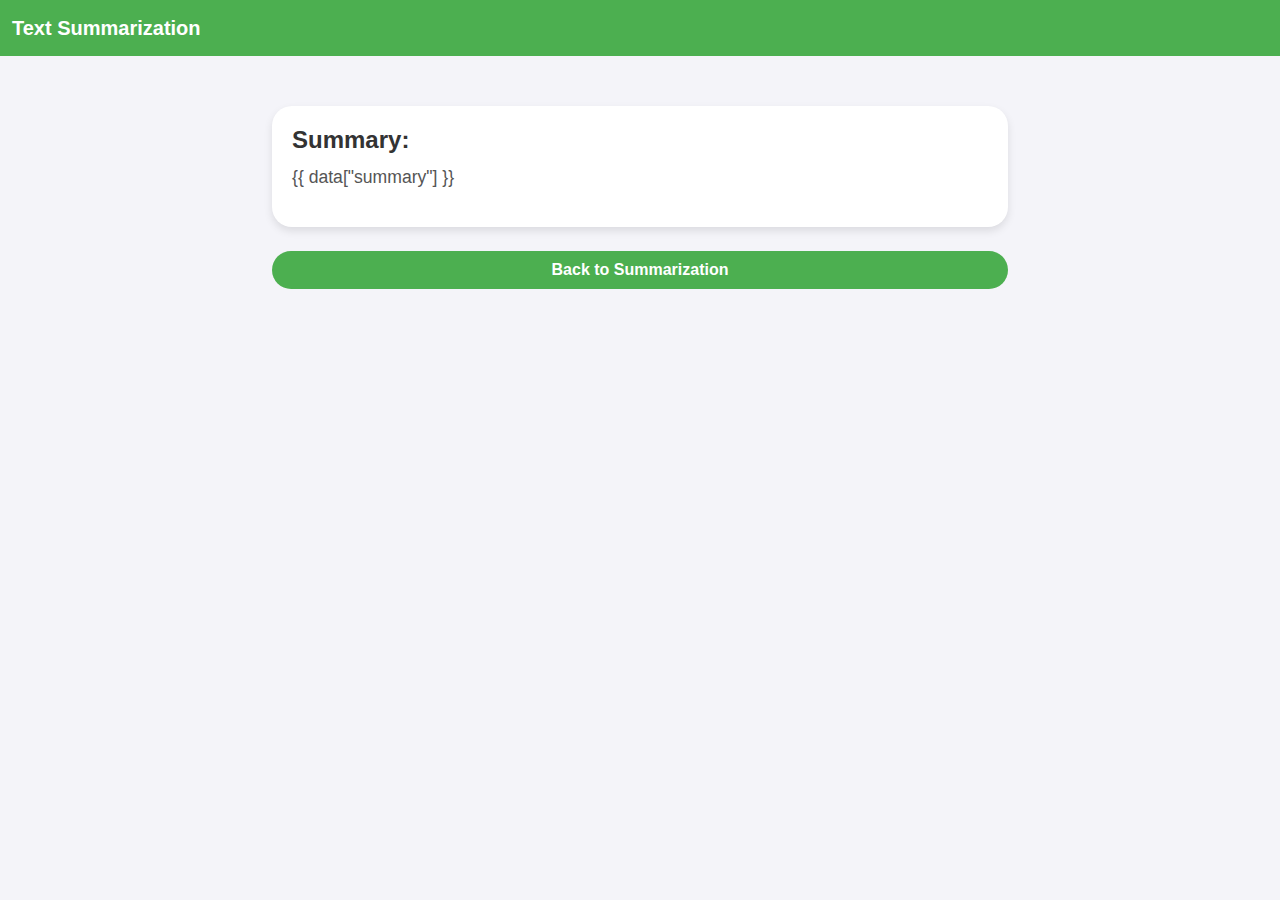
<file: templates/summarization.html>
<!DOCTYPE html>
<html lang="en">

<head>

    <meta charset="utf-8" />
    <meta name="viewport" content="width=device-width, initial-scale=1" />


    <link href="https://cdn.jsdelivr.net/npm/bootstrap@5.1.3/dist/css/bootstrap.min.css" rel="stylesheet" />
    

    <style>
        body {
            background-color: #f4f4f9;
            font-family: 'Segoe UI', Tahoma, Geneva, Verdana, sans-serif;
        }
        .navbar {
            background-color: #4CAF50 !important;
        }
        .navbar-brand {
            font-weight: bold;
        }
        .container {
            margin-top: 50px;
        }
        .card {
            border-radius: 20px;
        }
        .summary-card {
            background-color: #fff;
            border-radius: 20px;
            padding: 20px;
            box-shadow: 0 4px 8px rgba(0, 0, 0, 0.1);
        }
        .summary-title {
            font-weight: bold;
            color: #333;
        }
        .summary-text {
            font-size: 1.1rem;
            line-height: 1.6;
            color: #555;
        }
        .btn-back {
            background-color: #4CAF50;
            color: white;
            border-radius: 20px;
            font-weight: bold;
        }
        .btn-back:hover {
            background-color: #45a049;
        }
    </style>

    <title>Text Summarization</title>
</head>

<body>

    <nav class="navbar navbar-expand-lg navbar-dark">
        <div class="container-fluid">
            <a class="navbar-brand" href="#">Text Summarization</a>
        </div>
    </nav>

    <div class="container">
        <div class="row justify-content-md-center">
            <div class="col-md-8">
                <div class="summary-card">
                    <h4 class="summary-title">Summary:</h4>
                    <p class="summary-text">{{ data["summary"] }}</p>
                </div>
                <br>
                <a href="/" class="btn btn-back w-100">Back to Summarization</a>
            </div>
        </div>
    </div>

    <script src="https://cdn.jsdelivr.net/npm/bootstrap@5.1.3/dist/js/bootstrap.bundle.min.js"></script>
</body>

</html>
</file>
